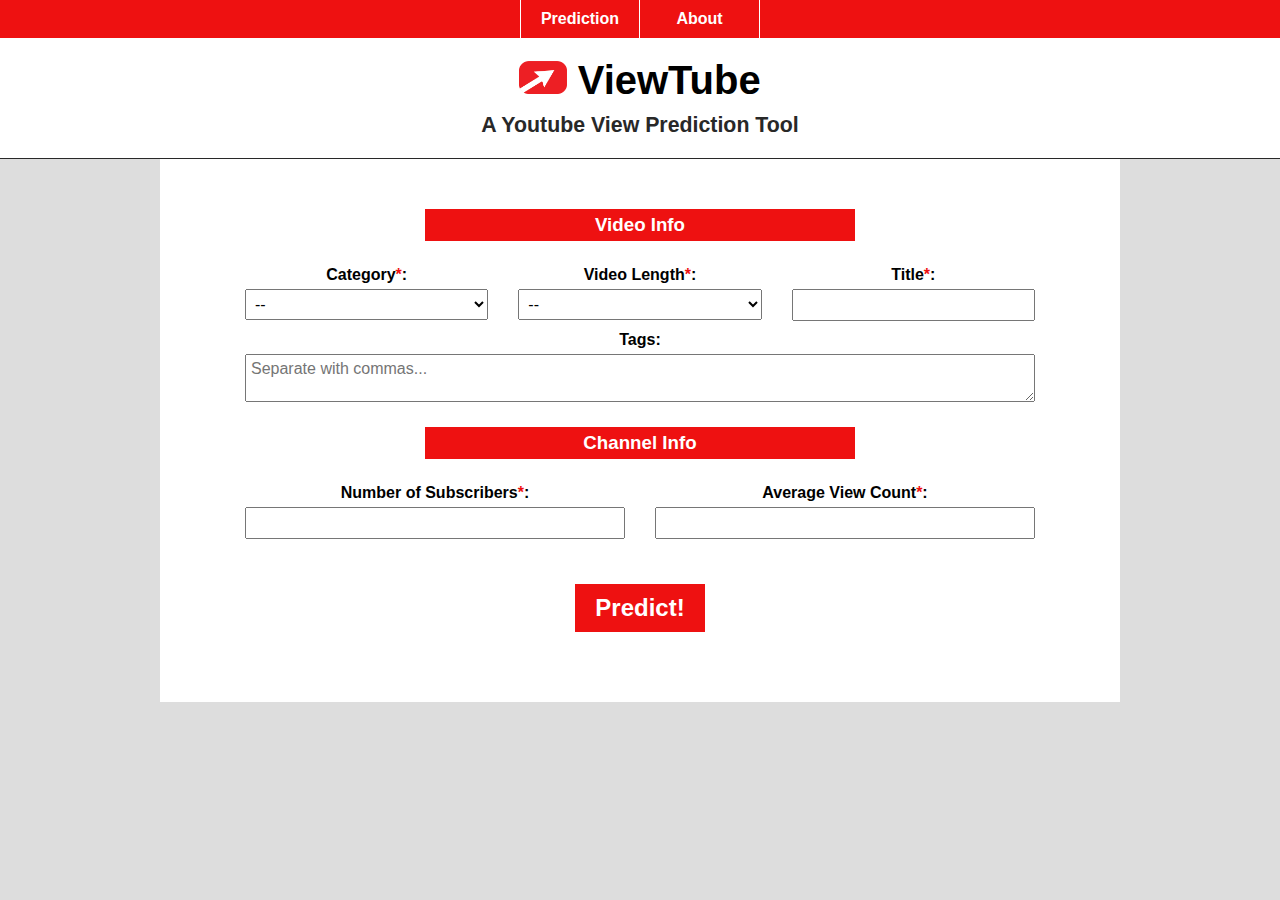
<file: index.html>
<!DOCTYPE html>

<html>
    <head>
        <title>ViewTube: A Youtube View Prediction Tool</title>

        <link rel="apple-touch-icon" sizes="180x180" href="web/favicon/apple-touch-icon.png">
        <link rel="icon" type="image/png" sizes="32x32" href="web/favicon/favicon-32x32.png">
        <link rel="icon" type="image/png" sizes="16x16" href="web/favicon/favicon-16x16.png">
        <link rel="manifest" href="web/favicon/site.webmanifest">

        <link type="text/css" rel="stylesheet" href="web/style.css" />
    </head>

    <body>
        <nav>
            <a>Prediction</a>
            <a>About</a>
        </nav>

        <header>

            <h1><img src="web/images/ViewTube.png" alt="ViewTube" /> ViewTube</h1>
            <h2>A Youtube View Prediction Tool</h2>
        </header>

        <article>

            <form>
                <h3>Video Info</h3>
                <section>
                    <div>
                        <label for="category">Category<span class="req">*</span>:</label>
                        <select name="category" id="category" required>
                            <option value="" selected>--</option>
                            <option value="2" >Cars & Vehicles</option>
                            <option value="23">Comedy</option>
                            <option value="27">Education</option>
                            <option value="24">Entertainment</option>
                            <option value="1" >Film & Animation</option>
                            <option value="20">Gaming</option>
                            <option value="26">How-to & Style</option>
                            <option value="10">Music</option>
                            <option value="25">News & Politics</option>
                            <option value="29">Non-profits & Activism</option>
                            <option value="22">People & Blogs</option>
                            <option value="15">Pets & Animals</option>
                            <option value="28">Science & Technology</option>
                            <option value="17">Sport</option>
                            <option value="19">Travel & Events</option>
                        </select>
                    </div>
                    <div>
                        <label for="length">Video Length<span class="req">*</span>:</label>
                        <select name="length" id="length" required>
                            <option value="" selected>--</option>
                            <option value="0">Youtube Short</option>
                            <option value="1">Short Video (Under 4 min.)</option>
                            <option value="2">Medium Video (4-20 min.)</option>
                            <option value="3">Long Video (Over 20 min.)</option>
                        </select>
                    </div>
                    <div>
                        <label for="title">Title<span class="req">*</span>:</label>
                        <input type="text" name="title" id="title" required />
                    </div>
                    <div>
                        <label for="title">Tags:</label>
                        <textarea name="title" id="title" placeholder="Separate with commas..." required></textarea>
                    </div>
                </section>

                <h3>Channel Info</h3>
                <section>
                    <div>
                        <label for="subs">Number of Subscribers<span class="req">*</span>:</label>
                        <input type="number" name="subs" id="subs" />
                    </div>
                    <div>
                        <label for="avgViews">Average View Count<span class="req">*</span>:</label>
                        <input type="number" name="avgViews" id="avgViews" />
                    </div>
                </section>

                <input type="submit" value="Predict!" />
            </form>
            
        </article>

        <footer>
            
        </footer>
    </body>
</html>
</file>
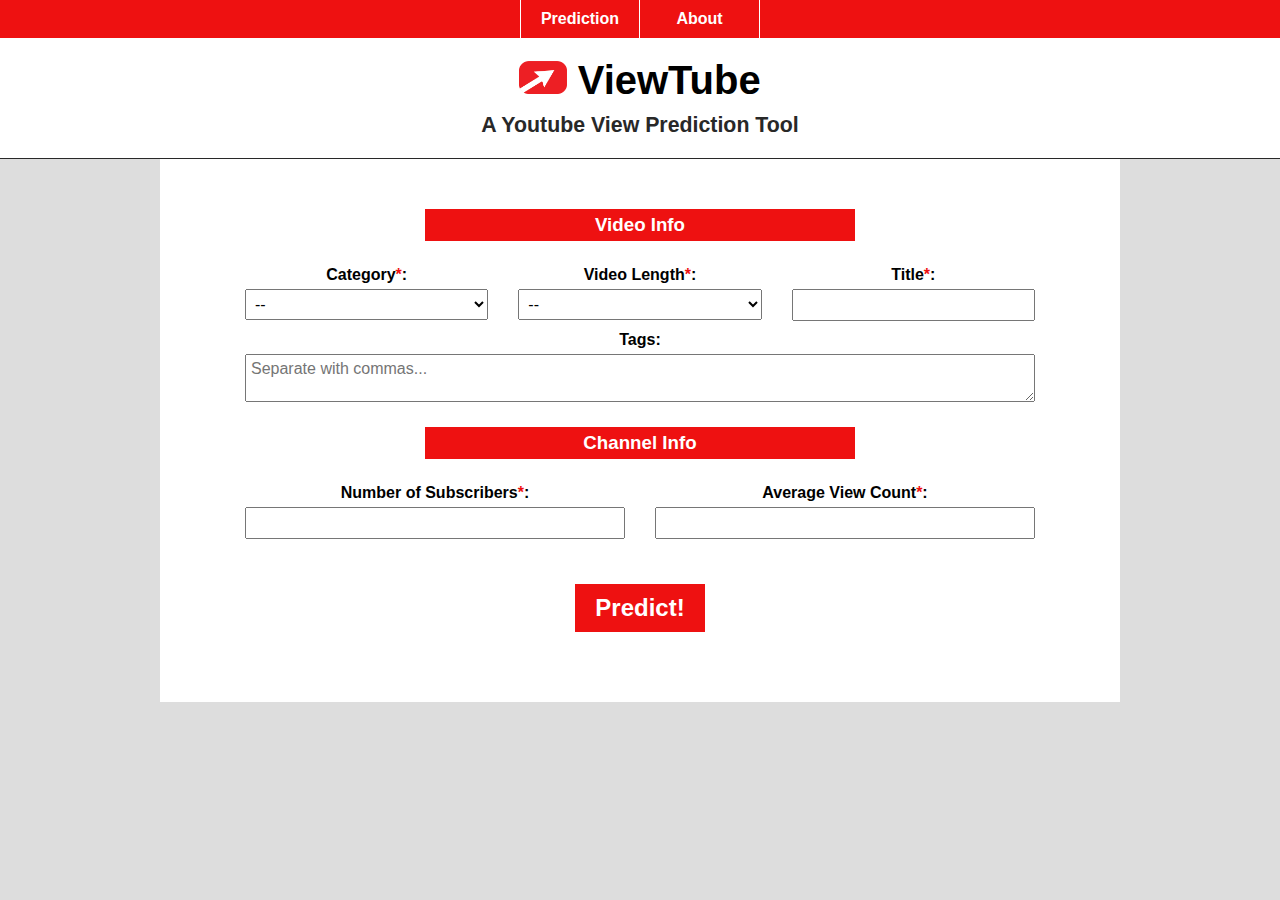
<file: web/index.html>
<!DOCTYPE html>

<html>
    <head>
        <title>ViewTube: A Youtube View Prediction Tool</title>

        <link rel="apple-touch-icon" sizes="180x180" href="favicon/apple-touch-icon.png">
        <link rel="icon" type="image/png" sizes="32x32" href="favicon/favicon-32x32.png">
        <link rel="icon" type="image/png" sizes="16x16" href="favicon/favicon-16x16.png">
        <link rel="manifest" href="favicon/site.webmanifest">

        <link type="text/css" rel="stylesheet" href="style.css" />
    </head>

    <body>
        <nav>
            <a>Prediction</a>
            <a>About</a>
        </nav>

        <header>

            <h1><img src="images/ViewTube.png" alt="ViewTube" /> ViewTube</h1>
            <h2>A Youtube View Prediction Tool</h2>
        </header>

        <article>

            <form>
                <h3>Video Info</h3>
                <section>
                    <div>
                        <label for="category">Category<span class="req">*</span>:</label>
                        <select name="category" id="category" required>
                            <option value="" selected>--</option>
                            <option value="2" >Cars & Vehicles</option>
                            <option value="23">Comedy</option>
                            <option value="27">Education</option>
                            <option value="24">Entertainment</option>
                            <option value="1" >Film & Animation</option>
                            <option value="20">Gaming</option>
                            <option value="26">How-to & Style</option>
                            <option value="10">Music</option>
                            <option value="25">News & Politics</option>
                            <option value="29">Non-profits & Activism</option>
                            <option value="22">People & Blogs</option>
                            <option value="15">Pets & Animals</option>
                            <option value="28">Science & Technology</option>
                            <option value="17">Sport</option>
                            <option value="19">Travel & Events</option>
                        </select>
                    </div>
                    <div>
                        <label for="length">Video Length<span class="req">*</span>:</label>
                        <select name="length" id="length" required>
                            <option value="" selected>--</option>
                            <option value="0">Youtube Short</option>
                            <option value="1">Short Video (Under 4 min.)</option>
                            <option value="2">Medium Video (4-20 min.)</option>
                            <option value="3">Long Video (Over 20 min.)</option>
                        </select>
                    </div>
                    <div>
                        <label for="title">Title<span class="req">*</span>:</label>
                        <input type="text" name="title" id="title" required />
                    </div>
                    <div>
                        <label for="title">Tags:</label>
                        <textarea name="title" id="title" placeholder="Separate with commas..." required></textarea>
                    </div>
                </section>

                <h3>Channel Info</h3>
                <section>
                    <div>
                        <label for="subs">Number of Subscribers<span class="req">*</span>:</label>
                        <input type="number" name="subs" id="subs" />
                    </div>
                    <div>
                        <label for="avgViews">Average View Count<span class="req">*</span>:</label>
                        <input type="number" name="avgViews" id="avgViews" />
                    </div>
                </section>

                <input type="submit" value="Predict!" />
            </form>
            
        </article>

        <footer>
            
        </footer>
    </body>
</html>
</file>
<file: web/style.css>
* {
    padding: 0;
    margin: 0;
    box-sizing: border-box;
    outline: none;
    font-family: Arial, Helvetica, sans-serif;
}

:root {
    --highlight-background: #EE1111;
    --highlight-foreground: #FFFFFF;

    --page-background: #DDDDDD;
    --background: #FFFFFF;
    --foreground: #282828;
}

@font-face {
    font-family: Montserrat;
    src: url("montserrat/Montserrat-Regular.otf");
}

body {
    font-family: Arial;
    background-color: var(--page-background);
}

header {
    background-color: var(--background);
    padding: 20px;
    border-bottom: 1px solid var(--foreground);
    position: static;
    top: 0;
}


h1 {
    text-align: center;
    font-size: 30pt;
    color: var(var(--foreground));
    margin-bottom: 10px;
}

h1 img {
    height: 25pt;
}

h2 {
    text-align: center;
    font-size: 16pt;
    color: var(--foreground);
}

h5 {
    text-align: center;
    font-size: 12pt;
    color: var(--foreground);
}

nav {
    background-color: var(--highlight-background);
    font-size: 0pt;
    text-align: center;
}

nav a {
    display: inline-block;
    padding: 10px 10px;
    width: 120px;
    font-size: 12pt;
    font-weight: bold;
    background-color: var(--highlight-background);
    color: var(--highlight-foreground);
    text-align: center;
    border-right: 1px solid var(--highlight-foreground); 
}

nav a:first-of-type {
    border-left: 1px solid var(--highlight-foreground); 
}

nav a:hover, input[type="submit"]:hover {
    filter: brightness(90%);
    cursor:pointer;
}

nav a:active, input[type="submit"]:active {
    filter: brightness(75%);
}

article {
    width: 75%;
    background-color: var(--background);
    padding: 50px;
    margin: auto;
    text-align: center;
}

h3 {
    background-color: var(--highlight-background);
    color: var(--highlight-foreground);
    padding: 5px 10px;
    width: 50%;
    margin: auto;
}

section {
    display: flex;
    padding: 20px;
    flex-wrap: wrap;
}

section div {
    display: inline-block;
    flex: 1 1 250px;
    padding: 5px 15px;
}

label {
    display: block;
    font-size: 12pt;
    font-weight: bold;
    margin-bottom: 5px;
}

span.req {
    color: var(--highlight-background);
}

section input, select, textarea {
    display: block;
    width: 100%;
    font-size: 12pt;
    padding: 5px;
}

textarea {
    resize: vertical;
}

input[type="submit"] {
    background-color: var(--highlight-background);
    font-weight: bold;
    font-size: 18pt;
    border: none;
    color: var(--highlight-foreground);
    padding: 10px 20px;
    margin: 20px auto;
}
</file>
